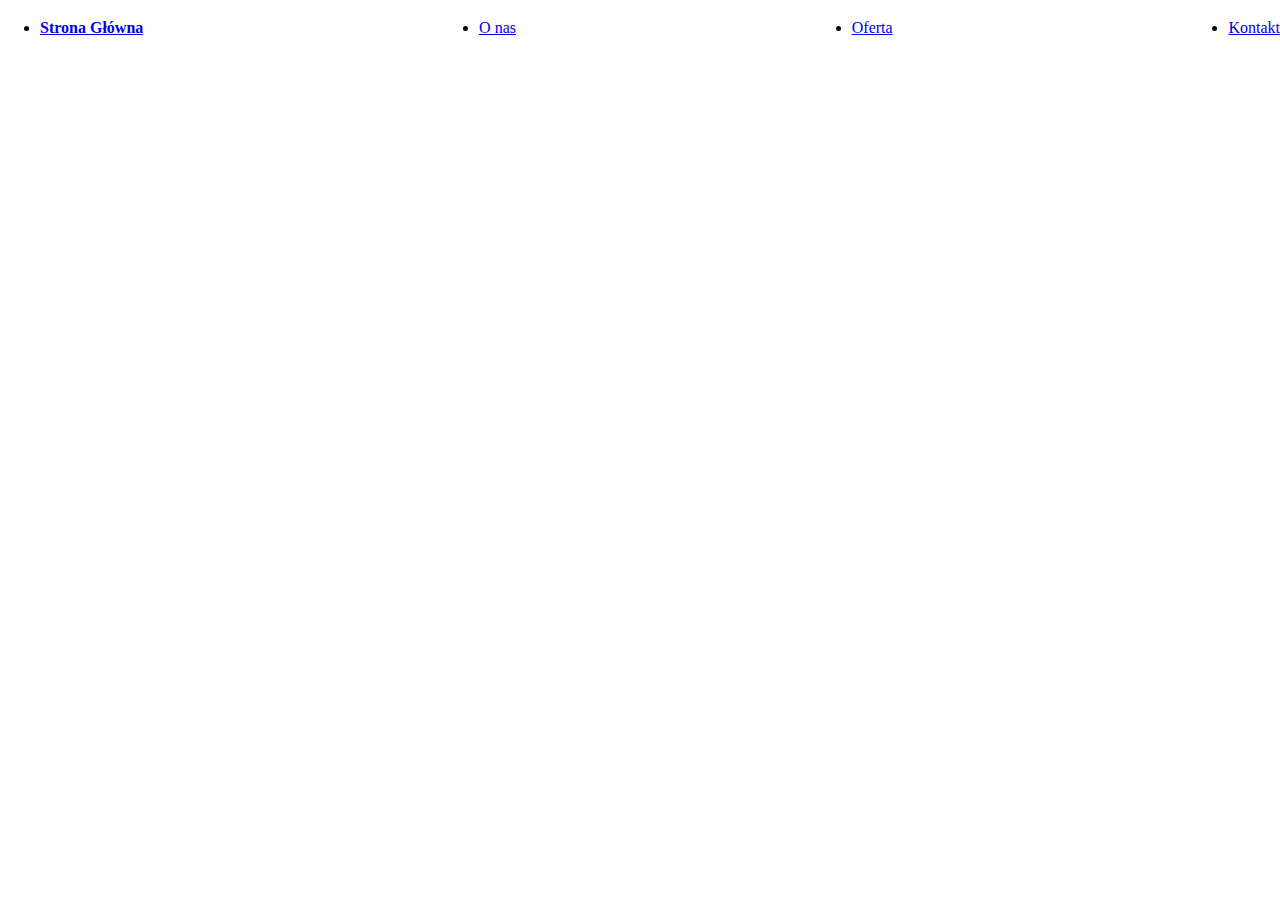
<file: index.html>
<!DOCTYPE html>
<html lang="en">
<head>
    <meta charset="UTF-8">
    <meta http-equiv="X-UA-Compatible" content="IE=edge">
    <meta name="viewport" content="width=device-width, initial-scale=1.0">
    <title>Zadanie</title>
    <link rel="stylesheet" href="style/reset.css">
    <link rel="stylesheet" href="style/style.css">
</head>
<body>
    <ul>
        <li><a class="mainpage" href="index.html">Strona Główna</a></li>
        <li><a class="about" href="about.html">O nas</a></li>
        <li><a class="offer" href="offer.html">Oferta</a></li>
        <li><a class="contact" href="contact.html">Kontakt</a></li>
    </ul>
</body>
</html>
</file>
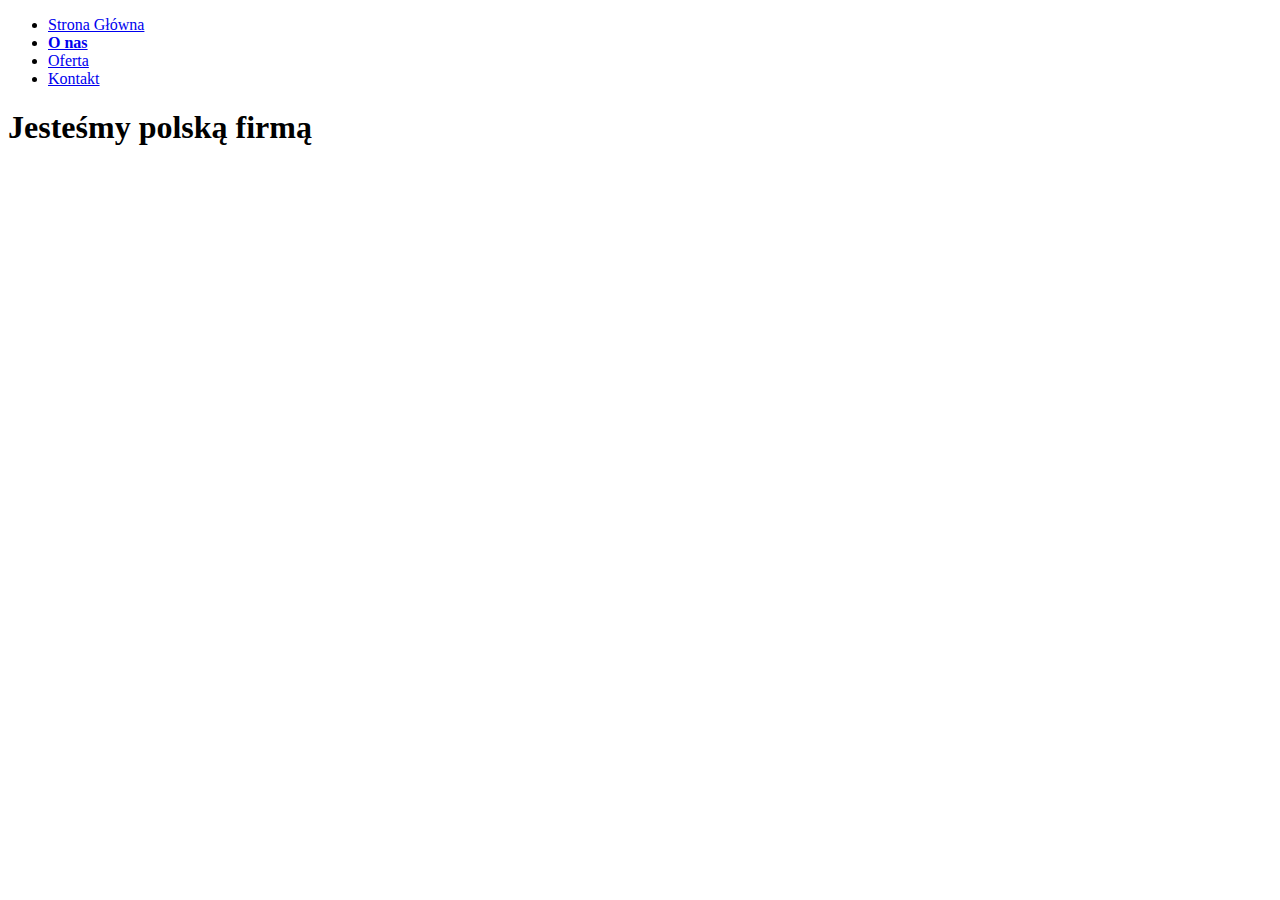
<file: about.html>
<!DOCTYPE html>
<html lang="en">
<head>
    <meta charset="UTF-8">
    <meta http-equiv="X-UA-Compatible" content="IE=edge">
    <meta name="viewport" content="width=device-width, initial-scale=1.0">
    <title>O nas</title>
    <link rel="stylesheet" href="style/styleabout.css">
</head>
<body>
    <ul>
        <li><a class="mainpage" href="index.html">Strona Główna</a></li>
        <li><a class="about" href="about.html">O nas</a></li>
        <li><a class="offer" href="offer.html">Oferta</a></li>
        <li><a class="contact" href="contact.html">Kontakt</a></li>
    </ul>
    <h1>Jesteśmy polską firmą</h1>
</body>
</html>
</file>
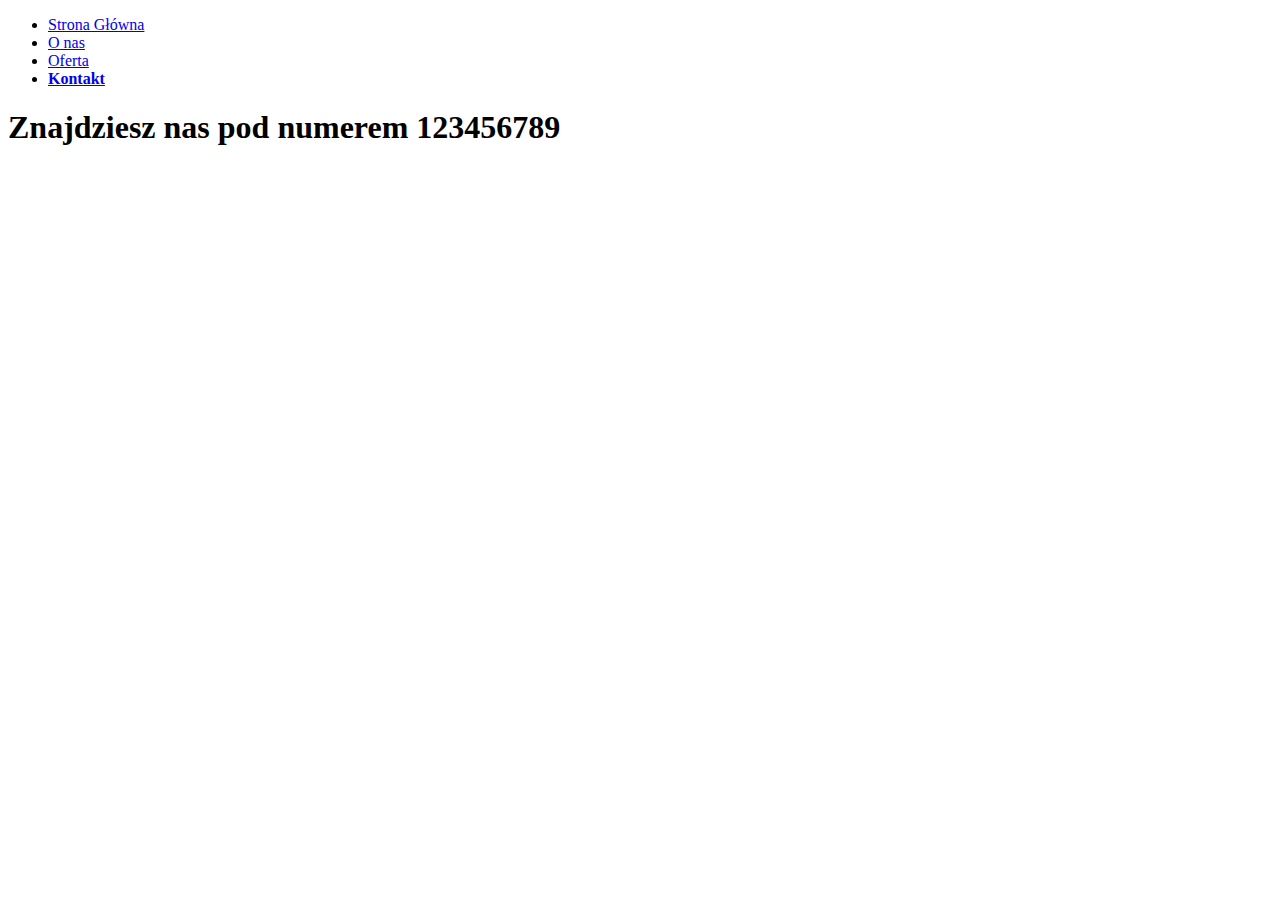
<file: contact.html>
<!DOCTYPE html>
<html lang="en">
<head>
    <meta charset="UTF-8">
    <meta http-equiv="X-UA-Compatible" content="IE=edge">
    <meta name="viewport" content="width=device-width, initial-scale=1.0">
    <title>Kontakt</title>
    <link rel="stylesheet" href="style/stylecontact.css">
</head>
<body>
    <ul>
        <li><a class="mainpage" href="index.html">Strona Główna</a></li>
        <li><a class="about" href="about.html">O nas</a></li>
        <li><a class="offer" href="offer.html">Oferta</a></li>
        <li><a class="contact" href="contact.html">Kontakt</a></li>
    </ul>
    <h1>Znajdziesz nas pod numerem 123456789</h1>
</body>
</html>
</file>
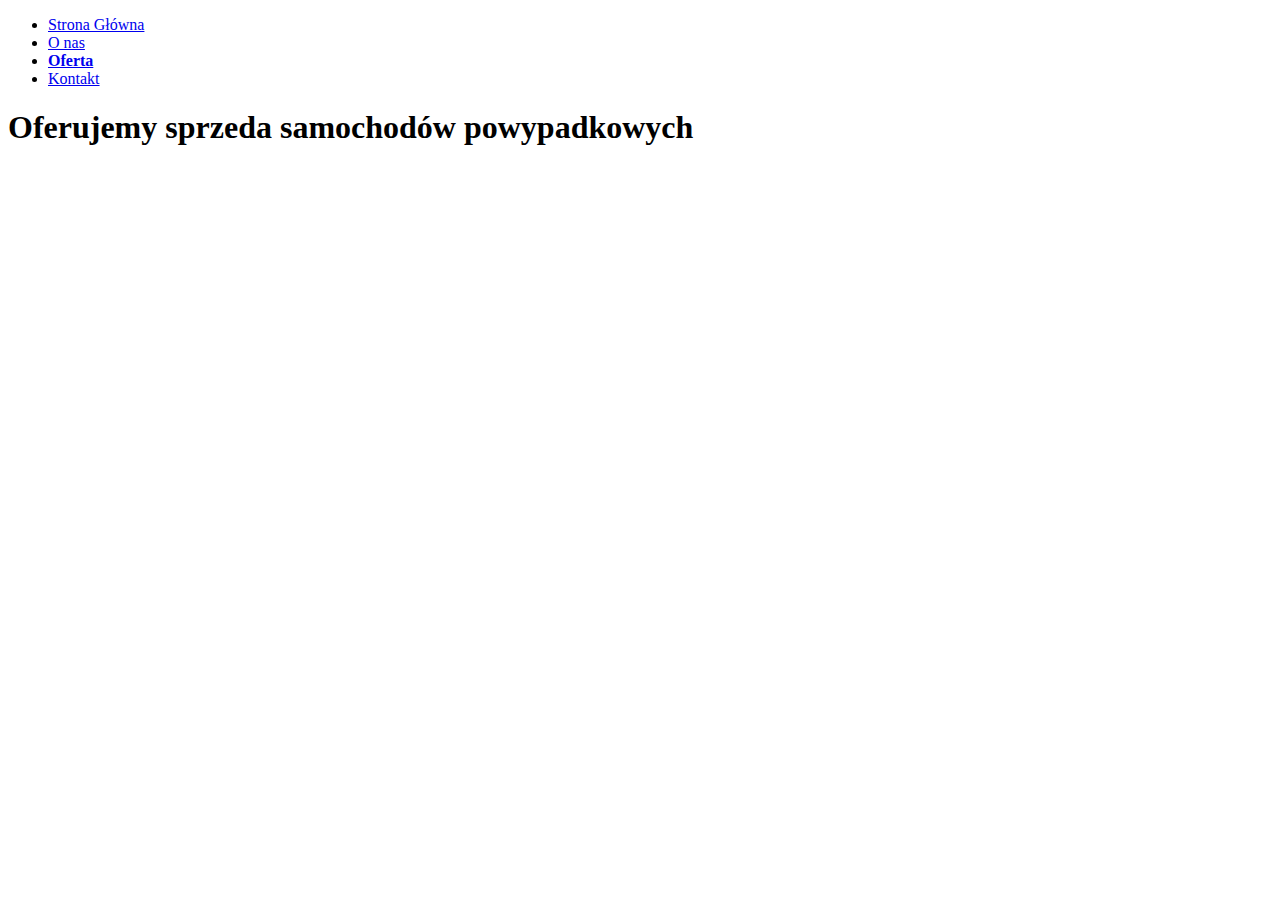
<file: offer.html>
<!DOCTYPE html>
<html lang="en">
<head>
    <meta charset="UTF-8">
    <meta http-equiv="X-UA-Compatible" content="IE=edge">
    <meta name="viewport" content="width=device-width, initial-scale=1.0">
    <title>Oferta</title>
    <link rel="stylesheet" href="style/styleoffer.css">
</head>
<body>
    <ul>
        <li><a class="mainpage" href="index.html">Strona Główna</a></li>
        <li><a class="about" href="about.html">O nas</a></li>
        <li><a class="offer" href="offer.html">Oferta</a></li>
        <li><a class="contact" href="contact.html">Kontakt</a></li>
    </ul>
    <h1>Oferujemy sprzeda samochodów powypadkowych</h1>
</body>
</html>
</file>
<file: style/style.css>
ul{
    display: flex;
    justify-content: space-between;
}

.mainpage{
    font-weight: bold;
}
</file>
<file: style/styleabout.css>
.about{
    font-weight: bold;
}
</file>
<file: style/stylecontact.css>
.contact{
    font-weight: bold;
}
</file>
<file: style/styleoffer.css>
.offer{
    font-weight: bold;
}
</file>
